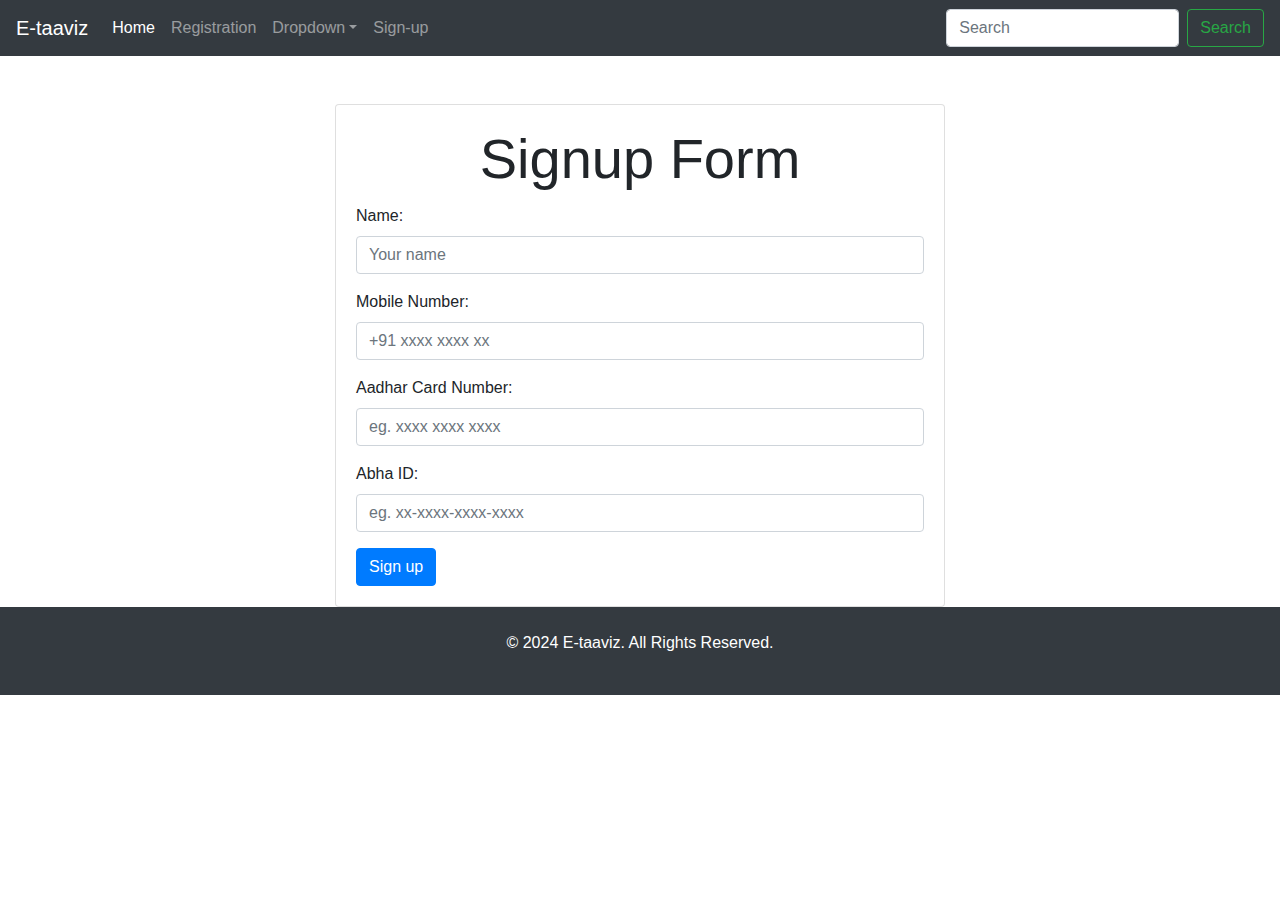
<file: signup.html>
<!DOCTYPE html>
<html lang="en">
<head>
<meta charset="UTF-8">
<meta name="viewport" content="width=device-width, initial-scale=1.0">
<title>Sign up </title>
<link rel="stylesheet" href="https://stackpath.bootstrapcdn.com/bootstrap/4.5.2/css/bootstrap.min.css">

</head>
<body>
    <header>
        <nav class="navbar navbar-expand-sm navbar-dark bg-dark">
            <a class="navbar-brand" href="./index.html">E-taaviz</a>
            <button class="navbar-toggler d-lg-none" type="button" data-toggle="collapse" data-target="#collapsibleNavId" aria-controls="collapsibleNavId"
                aria-expanded="false" aria-label="Toggle navigation">
                <span class="navbar-toggler-icon"></span>
            </button>
            <div class="collapse navbar-collapse" id="collapsibleNavId">
                <ul class="navbar-nav mr-auto mt-2 mt-lg-0">
                    <li class="nav-item active">
                        <a class="nav-link" href="#">Home <span class="sr-only">(current)</span></a>
                    </li>
                    <li class="nav-item">
                        <a class="nav-link" href="./index.html">Registration</a>
                    </li>
                    <li class="nav-item dropdown">
                        <a class="nav-link dropdown-toggle" href="#" id="dropdownId" data-toggle="dropdown" aria-haspopup="true" aria-expanded="false">Dropdown</a>
                        <div class="dropdown-menu" aria-labelledby="dropdownId">
                            <a class="dropdown-item" href="#">Action 1</a>
                            <a class="dropdown-item" href="#">Action 2</a>
                        </div>
                    </li>
                    <li class="nav-item">
                        <a class="nav-link" href="./signup.html">Sign-up</a>
                    </li>
                </ul>
                <form class="form-inline my-2 my-lg-0">
                    <input class="form-control mr-sm-2" type="text" placeholder="Search">
                    <button class="btn btn-outline-success my-2 my-sm-0" type="submit">Search</button>
                </form>
            </div>
        </nav>
    </header>

    <div class="container col-6">
        <div class="card mt-5 ">
            <div class="card-body">
                <h2 class="card-title text-center font-weight-normal display-4">Signup Form</h2>
                <form action="./php/signup.php" method="post">
                    
                    <div class="form-group">
                        <label for="name">Name:</label>
                        <input type="text" class="form-control" placeholder="Your name" id="name" name="name" required>
                    </div>
                    <div class="form-group">
                        <label for="mobile">Mobile Number:</label>
                        <input type="tel" class="form-control" id="mobile" name="mobile" pattern="\d{10}" placeholder="+91 xxxx xxxx xx " pattern="[0-9]{10}" required>
                    </div>
                    <div class="form-group">
                        <label for="aadhar">Aadhar Card Number:</label>
                        <input type="tel" class="form-control" id="aadhar"  pattern="\d{12}" placeholder="eg. xxxx xxxx xxxx" name="aadhar" required>
                    </div>
                    <div class="form-group">
                        <label for="abha_id">Abha ID:</label>
                        <input type="text" class="form-control" placeholder="eg. xx-xxxx-xxxx-xxxx" pattern="\d{14}" id="abha_id" name="abha_id" required>
                    </div>
                    <button type="submit" class="btn btn-primary">Sign up</button>
                </form>
            </div>
        </div>
    </div>
    <footer class="bg-dark text-white text-center py-4">
        <div class="container">
            
            <p>&copy; 2024 E-taaviz. All Rights Reserved.</p>
        </div>
    </footer>
    
   <script src="./js/signup.js"></script>
</body>

</html>
</file>
